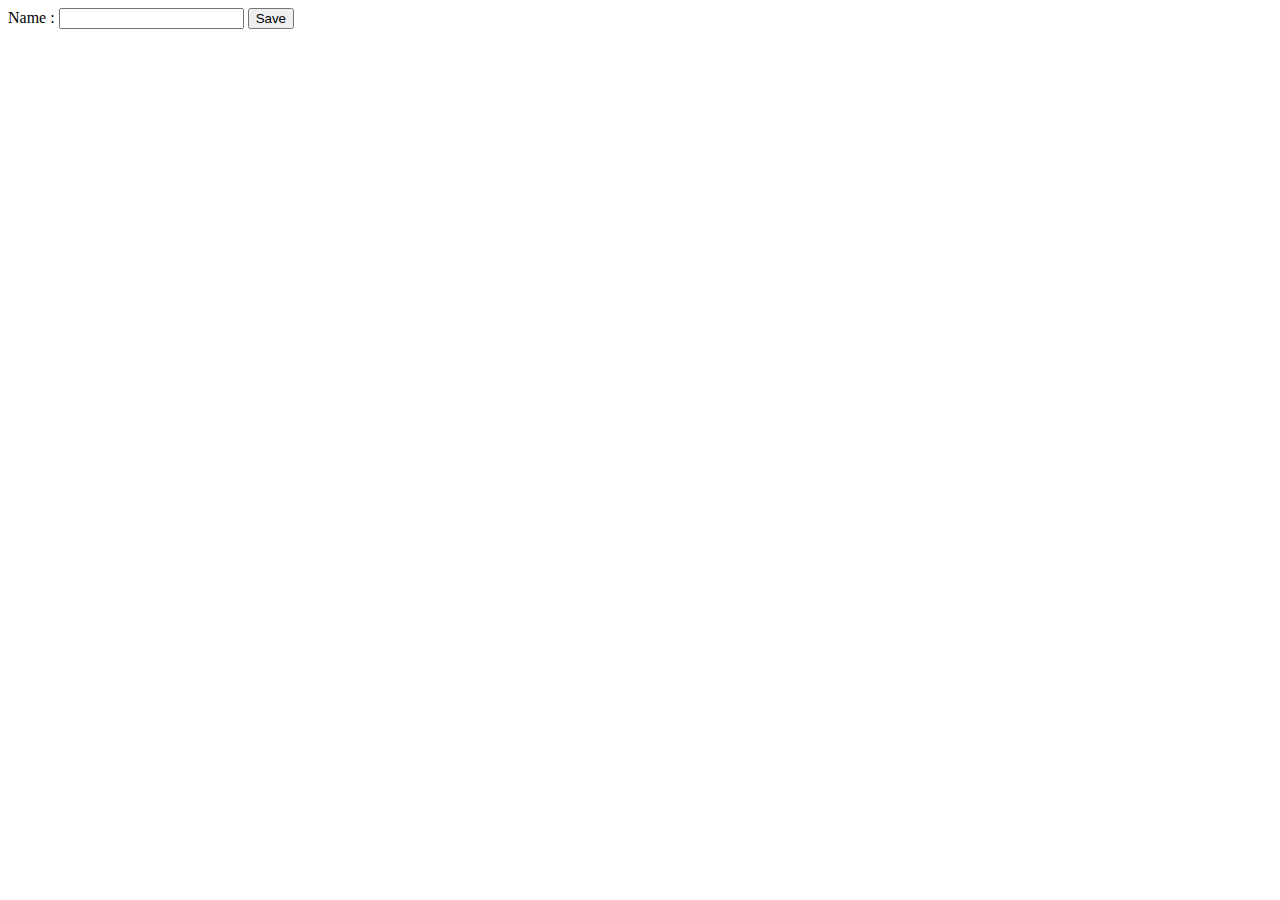
<file: test Jwt/form.html>
<html ng-app="app">
<head>
<script>
app =angular.module("app",['LocalStorageModule']);
app= angular.controller("ctrl", function($scope, $http, localStorageService)
{
	$scope.name="admin";
	$scope.url = 'doLogin.php';
	$scope.submitloginForm= function()
	{
		var responseData = $http.post($scope.url,{ 'name': $scope.name});
		
		responseData.success(function(data, status, headers, config) {
			 $window.sessionStorage.token = data;
			
		});
		responseData.error(function(data, status, headers, config) {
			alert('error');
		});
	};
	

});

</script>
</head>
<body ng-controller="ctrl">
	<form name="form">
		Name : <input type="text" ng-model="form.name"/>

		<button   ng-click="submitloginForm()" >Save</button>
	</form>
</body>
</html>
</file>
